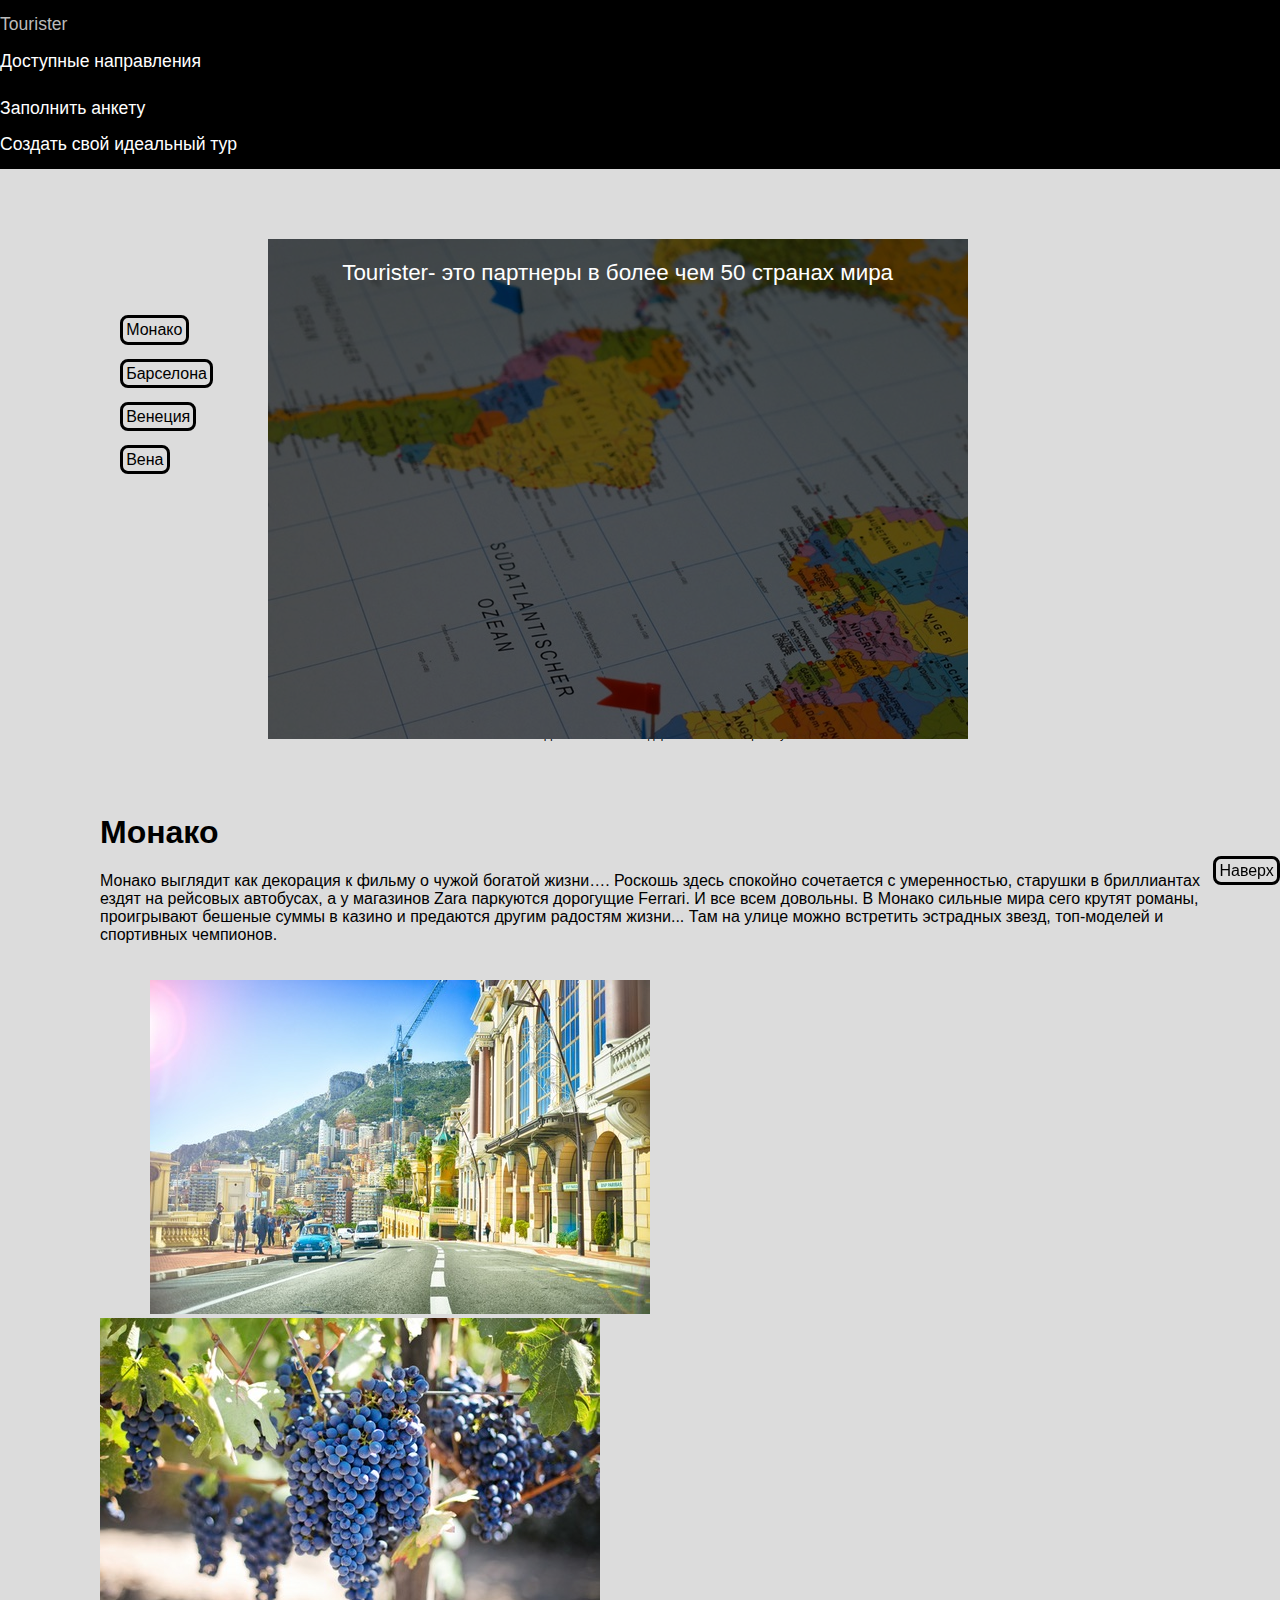
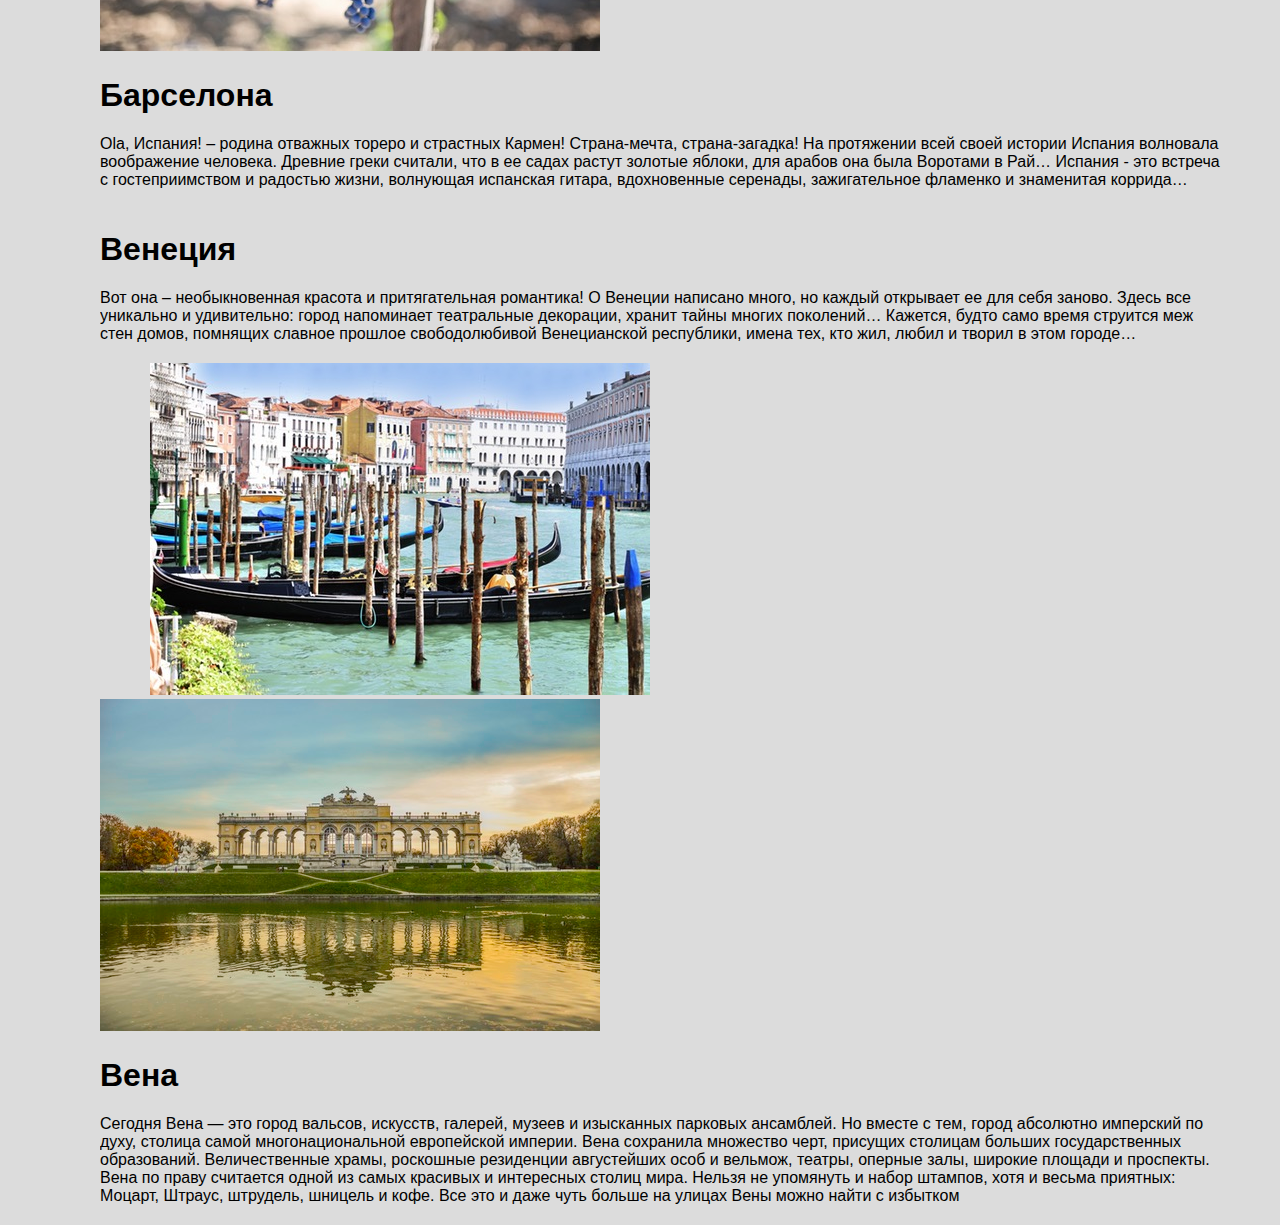
<file: destin.html>
<!DOCTYPE html>
<html lang="ru">
   <head>
      <meta charset="utf-8">
	  <title>Tourister-destination</title>
	  <meta name="viewport" content="width=device-width, initial-scale=1.0">
	  <!--[if lte IE 8]> 
<script>
alert("К сожалению, анимация и другуй важный функционал не поддерживается в ИЕ8");
document.createElement('header'); 
document.createElement('nav'); 
document.createElement('article');
document.createElement('section'); 
document.createElement('aside'); 
document.createElement('footer');
document.createElement('main');
</script>

<style> 
header, nav, article, section, aside, footer,main{ display:block; } 
#remove{
  visibility:hidden;
}
.cover{
  background-image:url("pictures/slider-1.jpg");
  background-size:cover;
  width:500px;
  height:300px;
  display:inline-block;
  margin-top:20px;
}
.substring{
  visibility:hidden;
}
.substringie{
visibility:visible;
 margin-top: 0;
  font-size: 0.7em;
   text-align: center;
}
nav{
 visibility:hidden;
}
</style>
<![endif]-->
	  <link rel="stylesheet" href="./css/destination_css.css">
	  <link rel="stylesheet" href="./css/header.css">
	  <script src="https://ajax.googleapis.com/ajax/libs/jquery/3.2.1/jquery.min.js"></script>
	</head>
    <body>
	  <header class="header">
		 <div class="header_item classlogo" id="logo"> Tourister</div>
	     <div class="header_item  destinclass" id="destination"> Доступные направления</div>
	     <div class="header_item destinclass" id="anketa">Заполнить анкeту </div>
		 <div class="header_item" id="tour_creation">Создать свой идеальный тур </div>
	   </header>
	   
	   <main>
	    <div class="big">
	    <div class="aside">
		 <aside>
		 <p> <a href='#anchor1'>Монако</a> </p>
		 <p> <a href='#anchor2'>Барселона</a></p>
		 <p> <a href='#anchor3'>Венеция</a> </p>
		 <p> <a href='#anchor4'>Вена</a> </p>
		 </aside>
		 </div>
		 <div id="remove" class="slides">
		  <ul class="bxslider" id="slidu">
		  <li class="slide showing"><div class="wrapper">Tourister- это партнеры в более чем 50 странах мира</div></li>
		  <li class="slide"><div class="wrapper">Уже 100 тысяч туристов увидели Мир благодаря Tourister</div></li>
		  <li class="slide"><div class="wrapper">Мы поможем Вам собрать все необходимое для отдыха</div></li>
		  <li class="slide"><div class="wrapper">Наши оффисы находятся в самом центре Киева!</div></li>
		 </ul>
		 </div>
		 <p class="substring">Для остановки слайдера нажмите на картинку</p>
		 <article id="monaco">
		    <div id='anchor1' class="classanchor1 row row-text">
		    <h1>Монако</h1>
			<p id="ajax_monaco">Монако выглядит как декорация к фильму о чужой богатой жизни…. Роскошь здесь спокойно сочетается с умеренностью, старушки в бриллиантах ездят на рейсовых автобусах, а у магазинов Zara паркуются дорогущие Ferrari. И все всем довольны. В Монако сильные мира сего крутят романы, проигрывают бешеные суммы в казино и предаются другим радостям жизни... Там на улице можно встретить эстрадных звезд, топ-моделей и спортивных чемпионов.
		     </p>
			 </div>
			 <div class="photos_row photo-right monaco-picture"> <img alt="picture of monaco" class="monaco-size" src="pictures/monaco-1-1.jpg"></div>
		 </article>
		 
		 <article id="barcelona">
		    <div id="barcelona-move" class="photos_row photo-left"> <img  alt="picture of barcelona" class="monaco-size" src="pictures/barcelona-1.jpg"></div>
		    <div id='anchor2' class="row row-text">
		    <h1>Барселона</h1>
			<p>Ola, Испания! – родина отважных тореро и страстных Кармен! Cтрана-мечта, страна-загадка! На протяжении всей своей истории Испания волновала воображение человека. Древние греки считали, что в ее садах растут золотые яблоки, для арабов она была Воротами в Рай… Испания - это встреча с гостеприимством и радостью жизни, волнующая испанская гитара, вдохновенные серенады, зажигательное фламенко и знаменитая коррида…
				</p>
			</div>
		 </article>
		 
		  <article id="venice">
		    <div id='anchor3' class="row row-text ">
		    <h1>Венеция</h1>
			<p> Вот она – необыкновенная красота и притягательная романтика! О Венеции написано много, но каждый открывает ее для себя заново. Здесь все уникально и удивительно: город напоминает театральные декорации, хранит тайны многих поколений… Кажется, будто само время струится меж стен домов, помнящих славное прошлое свободолюбивой Венецианской республики, имена тех, кто жил, любил и творил в этом городе…
			</p>
			</div>
			 <div class="photos_row photo-right"> <img alt="picture of venice" class="monaco-size" src="pictures/venice-2.jpg"></div>
		 </article>
		 
		 <article id="vena">
		    <div id="vena-move" class="photos_row photo-left"> <img  alt="picture of vena" class="monaco-size" src="pictures/vienna.jpg"></div>
		    <div id='anchor4' class="row row-text">
		    <h1>Вена</h1>
			<p> Сегодня Вена — это город вальсов, искусств, галерей, музеев и изысканных парковых ансамблей. Но вместе с тем, город абсолютно имперский по духу, столица самой многонациональной европейской империи. Вена сохранила множество черт, присущих столицам больших государственных образований. Величественные храмы, роскошные резиденции августейших особ и вельмож, театры, оперные залы, широкие площади и проспекты. Вена по праву считается одной из самых красивых и интересных столиц мира. Нельзя не упомянуть и набор штампов, хотя и весьма приятных: Моцарт, Штраус, штрудель, шницель и кофе. Все это и даже чуть больше на улицах Вены можно найти с избытком
			</p>
			</div>
		 </article>
		 </div>
		 
		 <nav><a href="#logo">Наверх</a></nav>
	   </main>
	   
	   <footer>
	    <p> Copyright © 2017 TetianaZubko Inc. All rights reserved.<p>
	   </footer>
	    <script src="js/destin.js"></script>
	</body>
</html>
</file>
<file: css/destination_css.css>
body,html{
font-family: "Helvetica Neue","Helvetica",sans-serif;
	font-weight: 400;
	background-color:Gainsboro;
	margin:0;
}
.big{
	margin-left:100px;
	margin-right:50px;
}
a{
text-decoration:none;	
color:black;
border-style:solid;
padding:0.2em;
border-radius:8px;
}
nav{
position:fixed;
right:0;
text-align:right;
bottom:20px;
}
.substring{
    margin-top: 5em;
    font-size: 0.7em;
    text-align: center;
}
a:hover{
	background:white;
}
.photos_row{
	display:inline-block;
}
.row{
display:inline-block;
padding-top:100px;
}
.row-text{
text-align:left;
width:50%;
}
.photo-right{
margin-left:50px;
}
.photo-left{
margin-right:50px;
}
.monaco-picture{
margin-top:4em;
}
aside{
margin-top:0;	
padding:20px;
padding-bottom:180px;
line-height:1.7;
float:left;
height:100%;
cursor:pointer;
}
.slides,.aside {
display:inline-block;
}
.slides{
	 position:relative;
	  height:500px;
	  width:1150px;

 }
.slide {
	line-height:0;
	padding-right:0;
	float:none;
position: absolute;
 left: 30px;
 top: 70px;
width: 100%;
height: 100%;	
opacity: 0;
z-index: 1;
box-sizing: border-box;
list-style-type: none;
color:white;

}

.showing {
opacity: 1;
z-index: 2;
}
.slide:nth-of-type(1){
	background-image:url("slider-1.jpg");
}
.slide:nth-of-type(2){
	background-image:url("slider-2.jpg");
}
.slide:nth-of-type(3){
	background-image:url("slider-3.jpg");
}
.slide:nth-of-type(4){
	background-image:url("slider-4.jpg");
}
.wrapper{
	background: rgba(0, 0, 0, 0.6);
	width: 100%;
	height: 100%;
	text-align:center;
	line-height:10;
	font-size:1.4em;
	font-weight: 500;
}
footer{
background-color:black;
color:white;
line-height:2;
position:absolute;
    left: 0;
    width: 100%;
}
.noline{
	line-height:0;
}

@media screen and (max-width:1102px){
.classlogo{
	display:block;
}
.big{
margin-left:0;
margin-right:0;
}
.slides{
	width:500px;
}
.wrapper{
	line-height:3;
}
.row-text{
	width:100%;
	overflow:hidden;
	text-align:left;
	margin-left:20px;
}
.row{
padding-top:0;
}
.monaco-picture{
margin-top:1em;
}
.photo-left{
	margin-left:40px;
}
.row{
padding-top:0;
}
nav{
display:none;
}
}
@media screen and (min-width:540px) and (max-width:1501px){
	.slides{
	width:700px;
}
.row-text{
	width:100%;
	overflow:hidden;
	text-align:left;
	margin-left:0;
}
.wrapper{
	line-height:3;
}
.row{
padding-top:0;
}
.monaco-picture{
margin-top:1em;
}
.classanchor1{
padding-top:40px;
}
#logo{
	margin-left:0;
}
}
@media screen and (max-width:840px){
.photo-left,.photo-right{
	margin-left:0;
}
.slides{
	width:250px;
	margin-bottom:60px;
}
.substring{
    display:none;
}
.monaco-size{
   width:300px;
   margin-left: 2em;
}
.row-text{
	width:100%;
	overflow:hidden;
	text-align:left;
	margin-left:0;
}
.row{
padding-top:0;
}
.wrapper{
	line-height:3;
}
.monaco-picture{
margin-top:1em;
}
main{
margin-left:0;
}
.big{
margin-left:0;
margin-right:0;
}
nav{
display:none;
}
.classlogo{
margin-left:0;
}
.footer{
width:100%;
}
.destinclass{
line-height:24px;
}
#logo{
	margin-left:0;
}
}
</file>
<file: css/header.css>
.header_item{
	display:inline-block;
	position:relative;
	line-height:2.8;
	cursor:pointer;
}
/*��� ��������� �� �������� ��������� ������� �'��������� �����*/
.classlogo{
padding-right:15em;
margin-left:2em;
}
#logo{
padding-right:10em;
margin-left:2em;
}
.destinclass{
padding-right:10em;
}
.header{
width:100%;
line-height:2em;
background-color:black;
color:white;
padding:0;
margin-bottom:0;
font-size:1.1em;
}
footer{
background-color:black;
color:white;
position:absolute;
margin:0;
    width: 99%;
}
@media screen and (max-width: 1434px){
#logo {
    margin-left: 0;
    margin-right: 10px;
	display:block;
}
.destinclass {
    line-height: 24px;
	display:block;
}
.header_item{
	display:block !important;
}
#anketa{
  margin-top:1.3em;
}
footer{
display:none;
}
}
</file>
